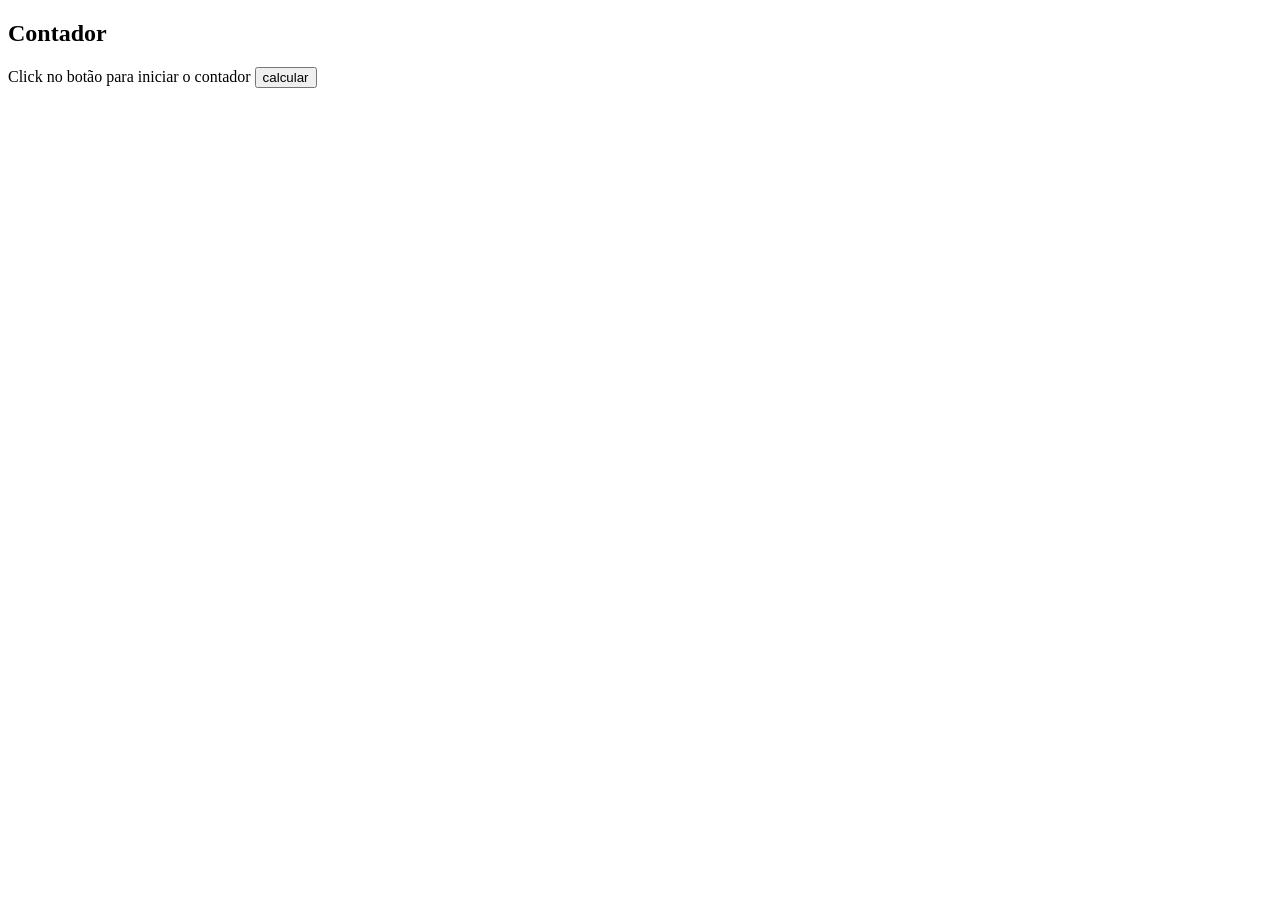
<file: desafios_3/exercicios/contador.html>
<!DOCTYPE html>
<html lang="en">
<head>
    <meta charset="UTF-8">
    <meta name="viewport" content="width=device-width, initial-scale=1.0">
    <title>Document</title>
</head>
<body>
    <h2>Contador</h2>

<label for="">Click no botão para iniciar o contador </label>
<button onclick="calcular()" id = "numero">calcular</button>

<div id = "result"></div>
<script src ="js/contador.js"></script>


</body>
</html>
</file>
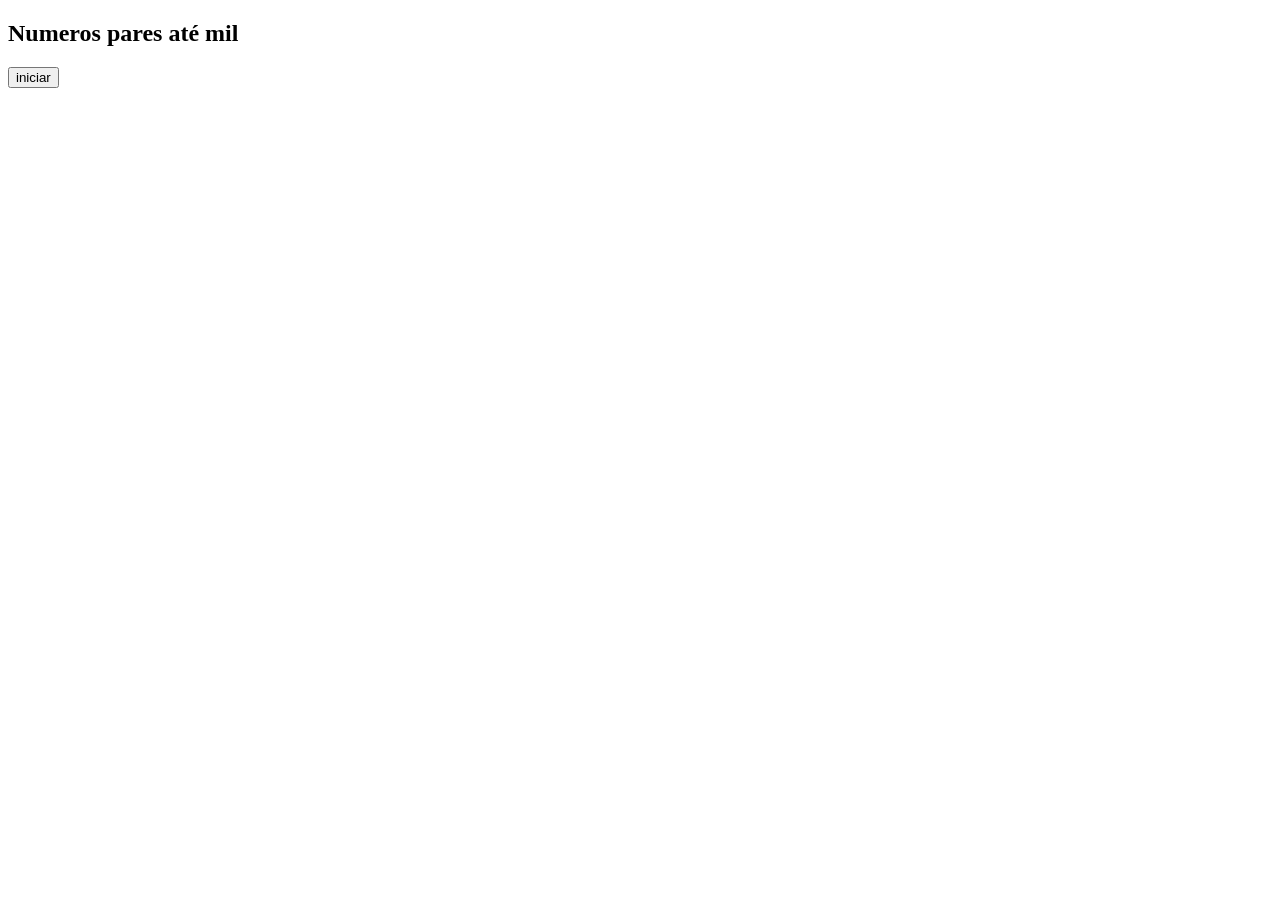
<file: desafios_3/exercicios/numeroPar.html>
<!DOCTYPE html>
<html lang="en">
<head>
    <meta charset="UTF-8">
    <meta name="viewport" content="width=device-width, initial-scale=1.0">
    <title>Document</title>
</head>
<body>
    

<h2>Numeros pares até mil</h2>


<button onclick="numeroPar()" id="iniciar">iniciar</button>

<div id = "resultado">

</div>

<script src="js/NumerosPares.js"></script>
</body>
</html>
</file>
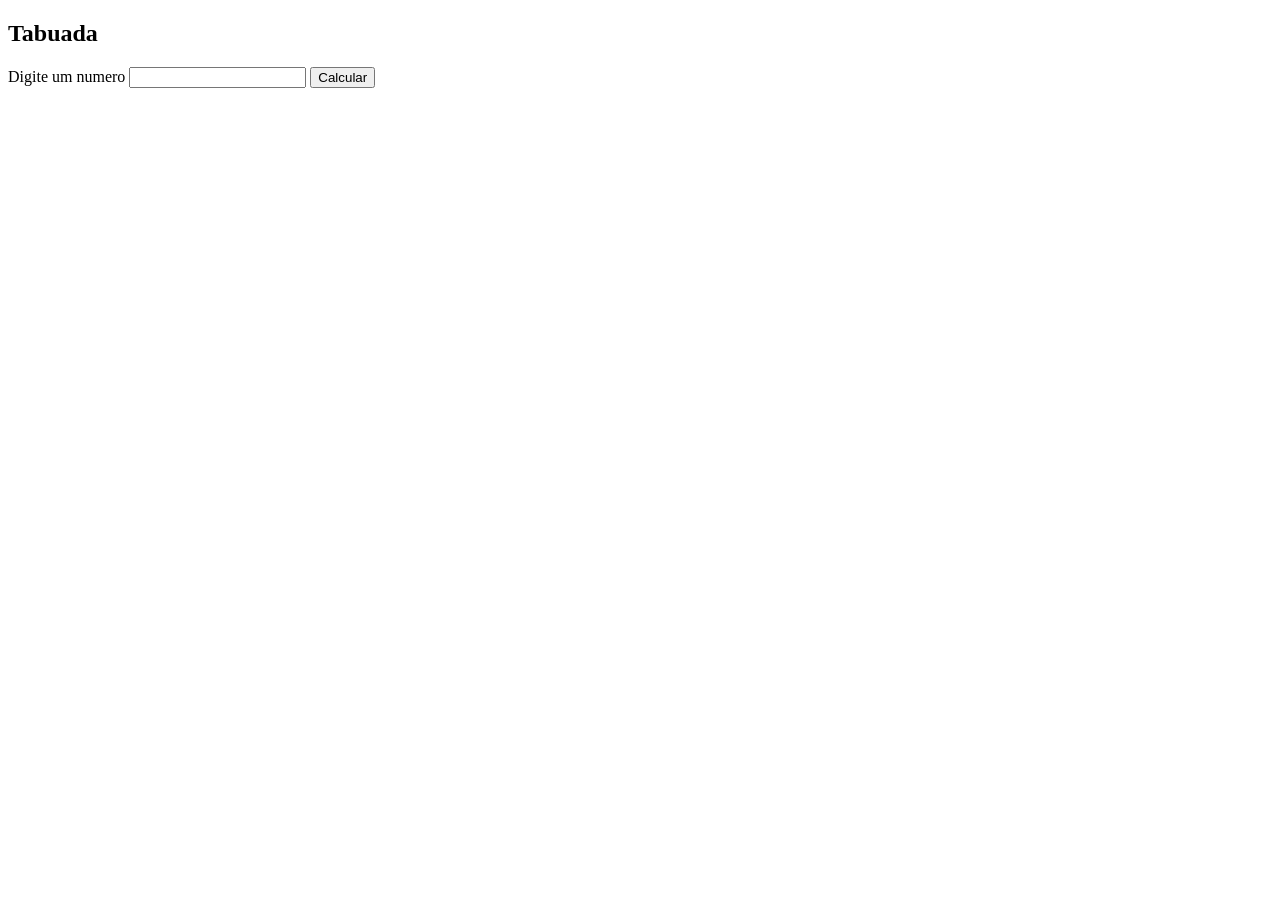
<file: desafios_3/exercicios/tabuada.html>
<!DOCTYPE html>
<html lang="en">
<head>
    <meta charset="UTF-8">
    <meta name="viewport" content="width=device-width, initial-scale=1.0">
    <title>Document</title>
</head>
<body>
    
<H2>Tabuada</H2>

<label for="">Digite um numero</label>
<input type="text" id = "numero">
<button onclick="calcular()">Calcular</button>

<div id = "result"></div>

<script src="js/tabuada.js"></script>
</body>
</html>
</file>
